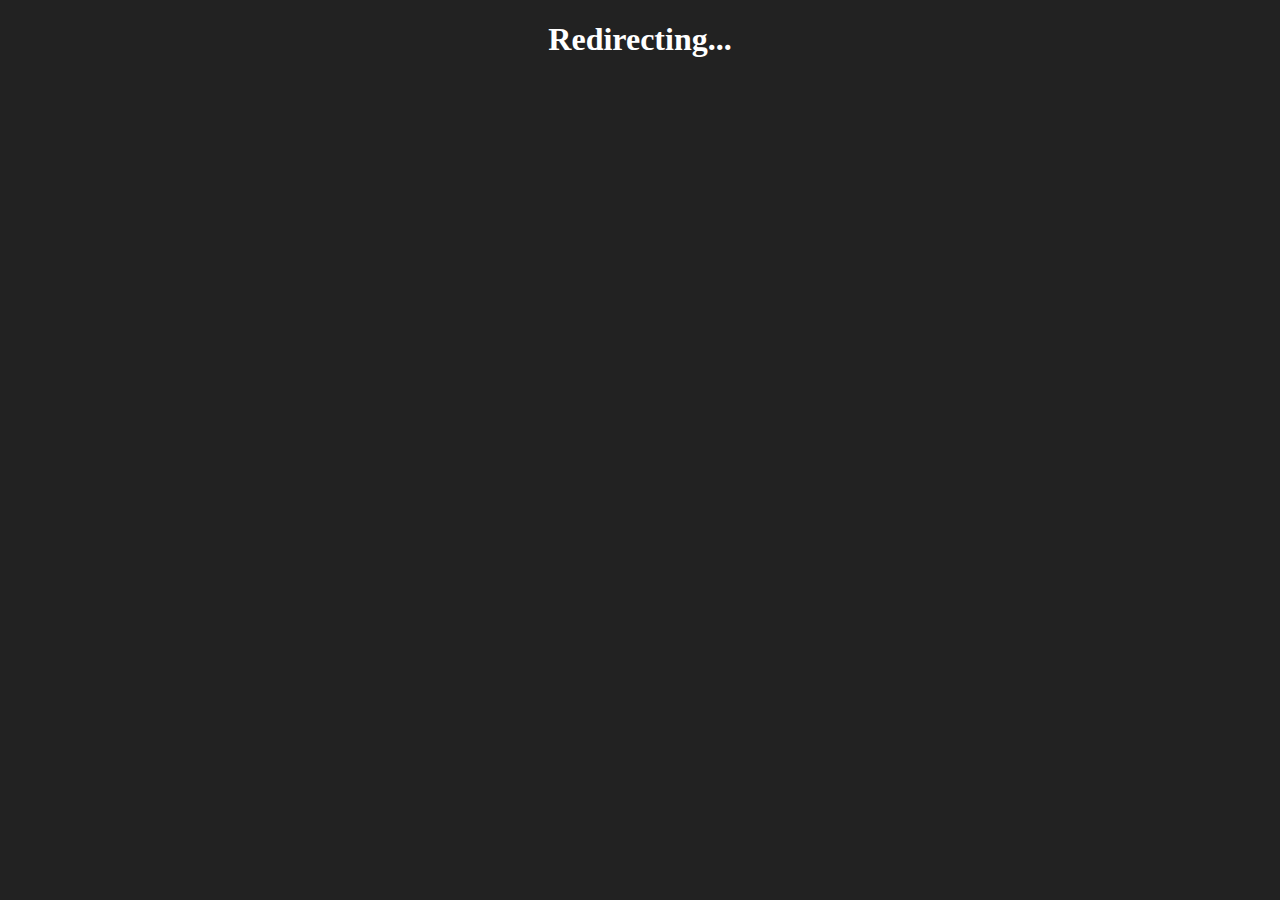
<file: github.html>
<!DOCTYPE html>
<html lang="en">
<head>
    <meta http-equiv="refresh" content="5; url=https://github.com/TheCrazyMaffin/OutfitList">
    <meta charset="UTF-8">
    <meta name="viewport" content="width=device-width, initial-scale=1.0">
    <title>Redirecting to GitHub...</title>
    <style>
        body{
            background-color: #222222;
        }
    </style>
    <!-- Global site tag (gtag.js) - Google Analytics -->
    <script async src="https://www.googletagmanager.com/gtag/js?id=UA-168790423-1"></script>
    <script>
    window.dataLayer = window.dataLayer || [];
    function gtag(){dataLayer.push(arguments);}
    gtag('js', new Date());

    gtag('config', 'UA-168790423-1');
    </script>

</head>
<body>
    <center style="color:white;">
        <h1>Redirecting...</h1>
    </center>
</body>
</html>
</file>
